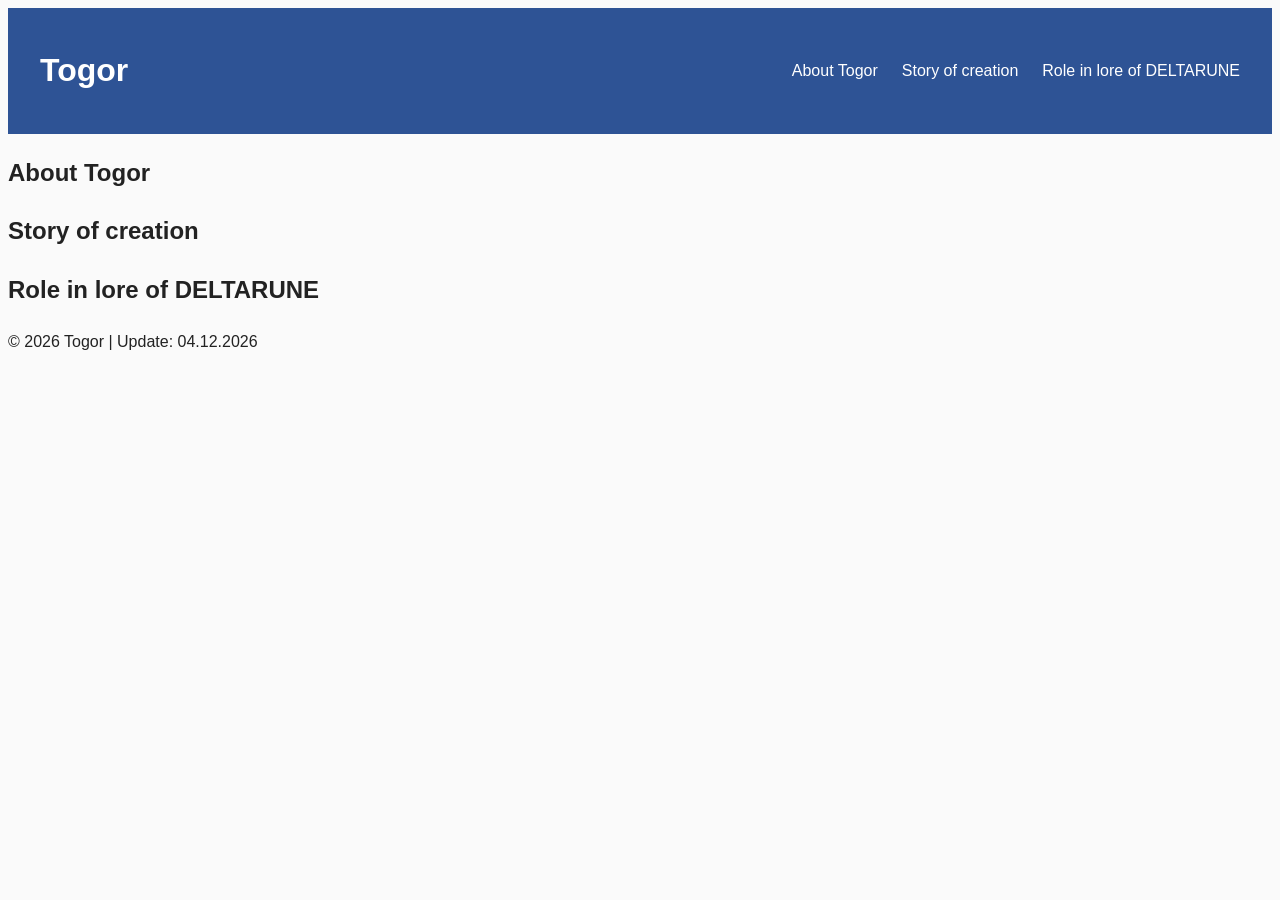
<file: index.html>
<!doctype HTML>
<HTML lang="ru">
<HEAD>
 <meta charset="utf-8">
 <meta name="viewport" content="width=device-width, initial-scale=1.0">
<TITLE>Togor</TITLE>
<link rel="stylesheet" href="style.css">
</HEAD>
<BODY>
 <header>
<h1>Togor</h1>
<nav>
 <a href="#bio">About Togor</a>
 <a href="#story">Story of creation</a>
 <a href="#role">Role in lore of DELTARUNE</a>
</nav>
 </header>
<main>
 <section id="bio">
  <h2>About Togor</h2>
  <p> </p>
 </section>

 <section id="story">
  <h2>Story of creation</h2>
  <p> </p>
 </section>

 <section id="role">
  <h2>Role in lore of DELTARUNE</h2>
  <p> </p>
 </section>
</main>

<footer>
 <p>&copy; 2026 Togor | Update: <span id="update-date"></span></p>
</footer>
<script src="script.js"></script>
</BODY>
</HTML>
</file>
<file: style.css>
html {
 margin: 0;
 padding: 0;
 box-sizing: border-box;
}

body {
 font-family: "Segoe ui", Arial, sans-serif;
 line-height: 1.6;
 color: #222;
 background-color: #fafafa;
}

:root{
 --color-primary: #2e5395;
 --color-accent: #f2a154;
 --color-bg-light: #eaf1fb;
}

header {
 display: flex;
 justify-content: space-between;
  align-items: center;
  padding: 1rem 2rem;
  background-color: var(--color-primary);
  color: white;
}

nav{
  display: flex;
  gap: 1.5rem;
}

nav a{
   color: white;
  text-decoration: none;
  font-weight: 500;
}

projects-grid {
  display: flex;
  flex-wrap: wrap;
  gap: 1.5rem;
}

.projects-grid article {
  flex: 1 1 280px;
  background: white;
  border-radius: 8px;
  padding: 1.5rem;
  box-shadow: 0 2px 8px rgba(0,0,0,0.08);
}

nav a.active {
  text-decoration: underline;
  color: var(--color-accent);
}
</file>
